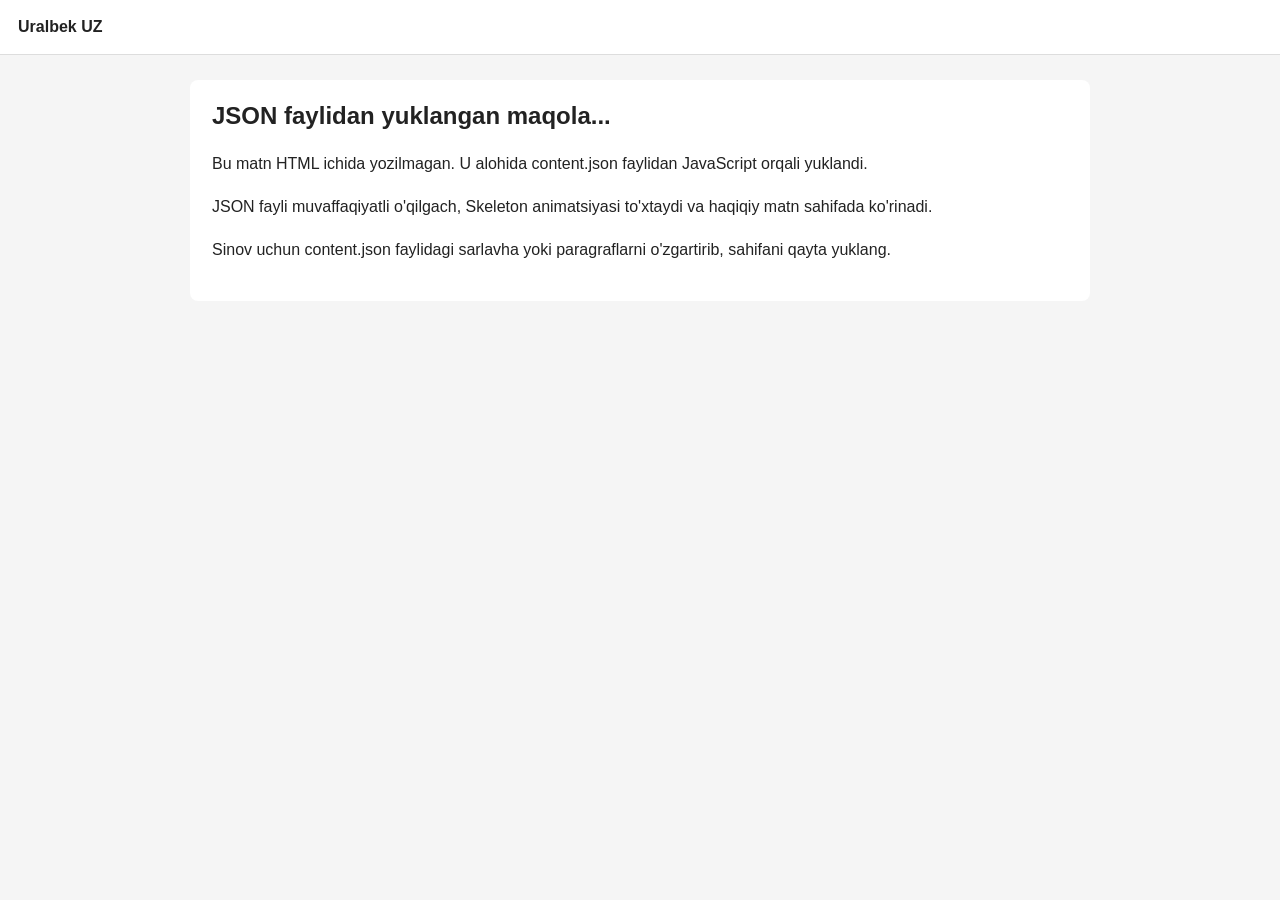
<file: animatsiya/animatsiya.html>
<!DOCTYPE html>
<html lang="uz">
<head>
    <meta charset="utf-8">
    <meta name="viewport" content="width=device-width, initial-scale=1.0">
    <title>Skeleton Loading</title>
    <link rel="stylesheet" href="style.css">
    <script src="script.js" defer></script>
</head>
<body>

<header>Uralbek UZ</header>

<main class="container">

    <!-- Yuklanish animatsiyasi -->
    <section id="loading">
        <div class="skeleton title"></div>
        <div class="skeleton line"></div>
        <div class="skeleton line"></div>
        <div class="skeleton line short"></div>
        <div class="skeleton image"></div>
        <div class="skeleton line"></div>
        <div class="skeleton line short"></div>
    </section>

    <!-- Haqiqiy kontent -->
    <article id="content" hidden>
        <h1 id="page-title"></h1>
        <div id="page-text"></div>
    </article>

    <p id="error" hidden>
        JSON ma'lumotini yuklab bo'lmadi.
    </p>

</main>

</body>
</html>
</file>
<file: animatsiya/style.css>
* {
    box-sizing: border-box;
}

body {
    margin: 0;
    font-family: Arial, sans-serif;
    background: #f5f5f5;
    color: #222;
}

header {
    padding: 18px;
    background: #fff;
    border-bottom: 1px solid #ddd;
    font-weight: bold;
}

.container {
    width: min(900px, 94%);
    margin: 25px auto;
    padding: 22px;
    background: #fff;
    border-radius: 8px;
}

/* Skeleton animatsiyasi */
.skeleton {
    border-radius: 5px;
    background: linear-gradient(
        90deg,
        #ccc 25%,
        #eee 50%,
        #ccc 75%
    );
    background-size: 200% 100%;
    animation: loading 5.4s linear infinite;
}

@keyframes loading {
    from {
        background-position: 100% 0;
    }
    to {
        background-position: -100% 0;
    }
}

/* Skeleton elementlari */
.title {
    width: 55%;
    height: 26px;
    margin-bottom: 24px;
}

.line {
    width: 100%;
    height: 13px;
    margin: 13px 0;
}

.short {
    width: 68%;
}

.image {
    width: 100%;
    height: 180px;
    margin: 22px 0;
}

/* Haqiqiy kontent */
#content h1 {
    margin-top: 0;
}

#content p {
    line-height: 1.7;
}

[hidden] {
    display: none !important;
}

/* Telefon */
@media (max-width: 600px) {
    .container {
        padding: 15px;
    }

    .image {
        height: 130px;
    }
}
</file>
